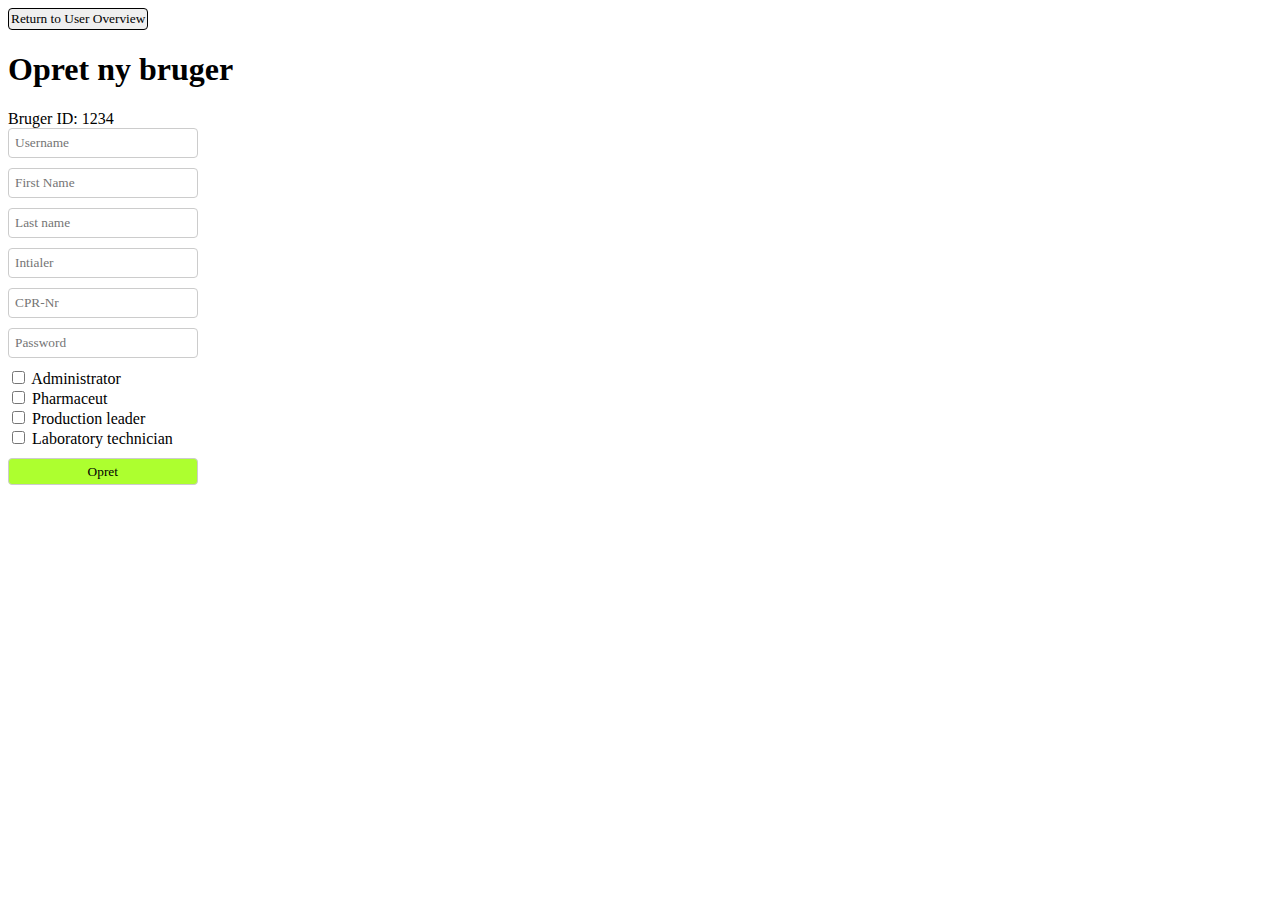
<file: FrontEnd/CreateUser.html>
<!DOCTYPE html>
<html lang="en">
<form action="ShowAllUsers.html">
    <input id="returnButton" type="submit" value="Return to User Overview"><br>
</form>
<head>
    <link rel="stylesheet" type="text/css" href="Style.css">
    <meta charset="UTF-8">

    <title>Opret bruger</title>

</head>
<body>

<h1>Opret ny bruger</h1>
<!-- Text fields for user-->
<form action="brugeroversigt.html">
    <label>Bruger ID: 1234</label><br>
    <input type="text" placeholder="Username"><br>
    <input type="text" placeholder="First Name"><br>
    <input type="text" placeholder="Last name"><br>
    <input type="text" placeholder="Intialer"><br> <!-- skal potentielt ikke være her  -->
    <input type="text" placeholder="CPR-Nr"><br>
    <input type="text" placeholder="Password"><br>



<!-- checkbox for roles-->
        <input type="checkbox" id="Administrator" value="Administrator">
        <label for="Administrator">Administrator</label><br>
        <input type="checkbox" id="Pharmaceut" value="’Pharmaceut’">
        <label for="Pharmaceut">Pharmaceut</label><br>
        <input type="checkbox" id="Production leader" value="Production leader">
        <label for="Production leader">Production leader</label><br>
        <input type="checkbox" id="Laboratory technician" value="Laboratory technician">
        <label for="Laboratory technician">Laboratory technician</label>


</form>
<form>
    <input id="submitButton" type="submit" class="primarybutton" value="Opret">
</form>
</body>
</html>
</file>
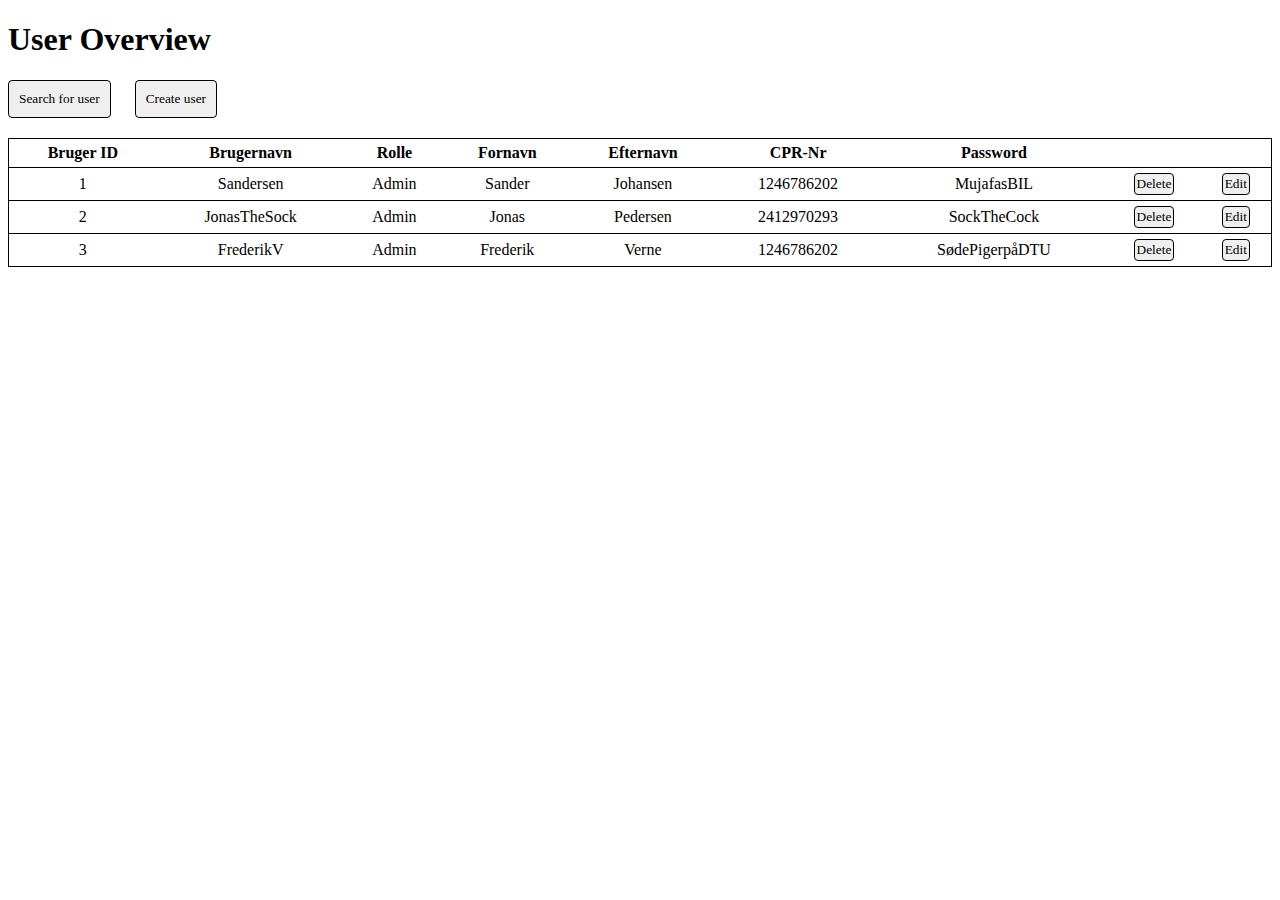
<file: FrontEnd/ShowAllUsers.html>
<!DOCTYPE html>
<html lang="en">
<head>
    <link rel="stylesheet" type="text/css" href="Style.css">
    <meta charset="UTF-8">
    <title>UserOverview</title>
</head>
<body>

<h1>User Overview</h1>

<!-- En knap der sender dig til en anden side, uden at bruge JavasScript-->
<div class="button-container">
    <form action="UserSearch.html" >
        <input type="submit" value="Search for user">
    </form>
    <form action="CreateUser.html">
        <input type="submit" value="Create user">
    </form>
</div>


<!-- Statisk tabel over brugere -->
<table>
    <tr>
        <th>Bruger ID</th>
        <th>Brugernavn</th>
        <th>Rolle</th>
        <th>Fornavn</th>
        <th>Efternavn</th>
        <th>CPR-Nr</th>
        <th>Password</th>

        <th colspan="2"></th> <!-- Ekstra tom celle, så de matcher tabelstørrelsen-->
    </tr>

    <!-- Bruger 1 -->
    <tr>
        <td>1</td>
        <td>Sandersen</td>
        <td>Admin</td>
        <td>Sander</td>
        <td>Johansen</td>
        <td>1246786202</td>
        <td>MujafasBIL</td>


        <!-- Vi kan tilføje andre elementer inde i en celle, i stedet for tekst -->
        <td>
            <form>
                <input type="submit" value="Delete">
            </form>
        </td>
        <td>
            <form>
                <input type="submit" value="Edit">
            </form>
        </td>
    </tr>

    <!-- Bruger 2 -->
    <tr>
        <td>2</td>
        <td>JonasTheSock</td>
        <td>Admin</td>
        <td>Jonas</td>
        <td>Pedersen</td>
        <td>2412970293</td>
        <td>SockTheCock</td>
        <td>
            <form>
                <input type="submit" value="Delete">
            </form>
        </td>
        <td>
            <form>
                <input type="submit" value="Edit">
            </form>
        </td>
    </tr>


<!-- Bruger 3 -->
<tr>
    <td>3</td>
    <td>FrederikV</td>
    <td>Admin</td>
    <td>Frederik</td>
    <td>Verne</td>
    <td>1246786202</td>
    <td>SødePigerpåDTU</td>


    <!-- Vi kan tilføje andre elementer inde i en celle, i stedet for tekst -->
    <td>
        <form>
            <input type="submit" value="Delete">
        </form>
    </td>
    <td>
        <form>
            <input type="submit" value="Edit">
        </form>
    </td>
</tr>
</table>
</body>
</html>
</file>
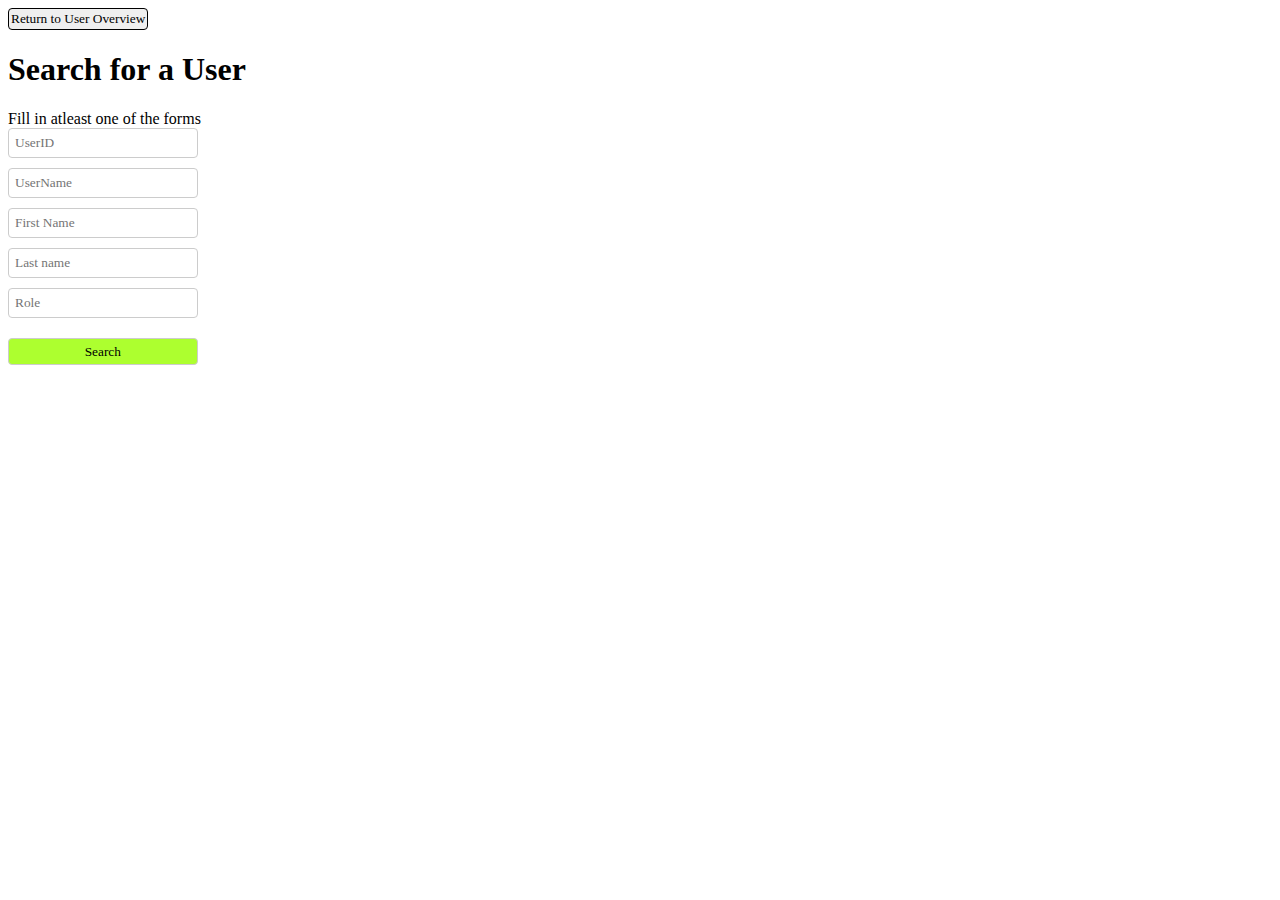
<file: FrontEnd/UserSearch.html>
<!DOCTYPE html>
<html lang="en">
<form action="ShowAllUsers.html">
    <input id="returnButton" type="submit" value="Return to User Overview"><br>
</form>
<head>
    <link rel="stylesheet" type="text/css" href="Style.css">
    <meta charset="UTF-8">
    <title>Title</title>
</head>
<body>
<h1> Search for a User</h1>
<label>Fill in atleast one of the forms</label><br>
<input type="text" placeholder="UserID"><br>
<input type="text" placeholder="UserName"><br>
<input type="text" placeholder="First Name"><br>
<input type="text" placeholder="Last name"><br>
<input type="text" placeholder="Role"><br>
<input id="submitButton" type="submit" value="Search">



</body>
</html>
</file>
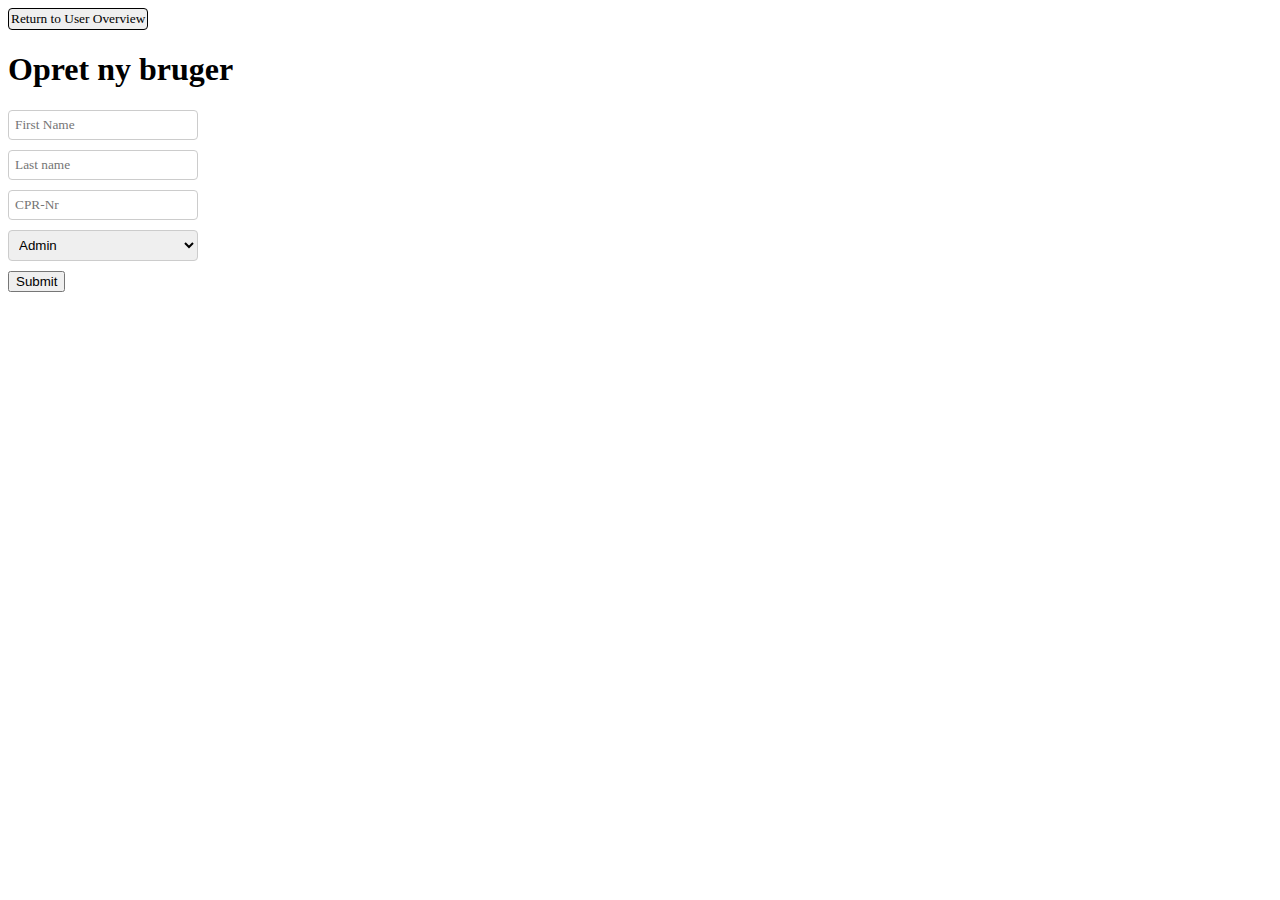
<file: src/main/webapp/CreateUser.html>
<!DOCTYPE html>
<html lang="en">
<form action="index.html">
    <input id="returnButton" type="submit" value="Return to User Overview"><br>
</form>
<head>
    <link rel="stylesheet" type="text/css" href="Style.css">
    <script src="jquery-3.3.1.js"></script>
    <script src="Agent.js"></script>
    <meta charset="UTF-8">

    <title>Opret bruger</title>

</head>
<body>

<h1>Opret ny bruger</h1>
<!-- Text fields for user-->
<form id="myForm" class="form" action="javascript:addUser()">
    <input type="text" placeholder="First Name" id="firstname"><br>
    <input type="text" placeholder="Last name" id="lastname"><br>
   <!-- <input type="text" placeholder="Intialer" id="initials"><br>  skal potentielt ikke være her  -->
    <input type="text" placeholder="CPR-Nr" id="cpr"><br>
<!--    <input type="text" placeholder="Password" id="password"><br>-->



<!-- checkbox for roles
       <input type="checkbox" id="Administrator" value="Administrator">
        <label for="Administrator">Administrator</label><br>
        <input type="checkbox" id="Pharmaceut" value="’Pharmaceut’">
        <label for="Pharmaceut">Pharmaceut</label><br>
        <input type="checkbox" id="Production leader" value="Production leader">
        <label for="Production leader">Production leader</label><br>
        <input type="checkbox" id="Laboratory technician" value="Laboratory technician">
        <label for="Laboratory technician">Laboratory technician</label>
-->

    <select id="roller">
        <option value="Admin">Admin</option>
        <option value="Pharmaceut">Pharmaceut</option>
        <option value="Produktionsleder">Produktionsleder</option>
        <option value="Laborant">Laborant</option>
    </select>
<div></div>
    <button type="submit">Submit</button>
</form>
<div id="Message"></div>


<script src="api.js">
</script>
</body>
</html>
</file>
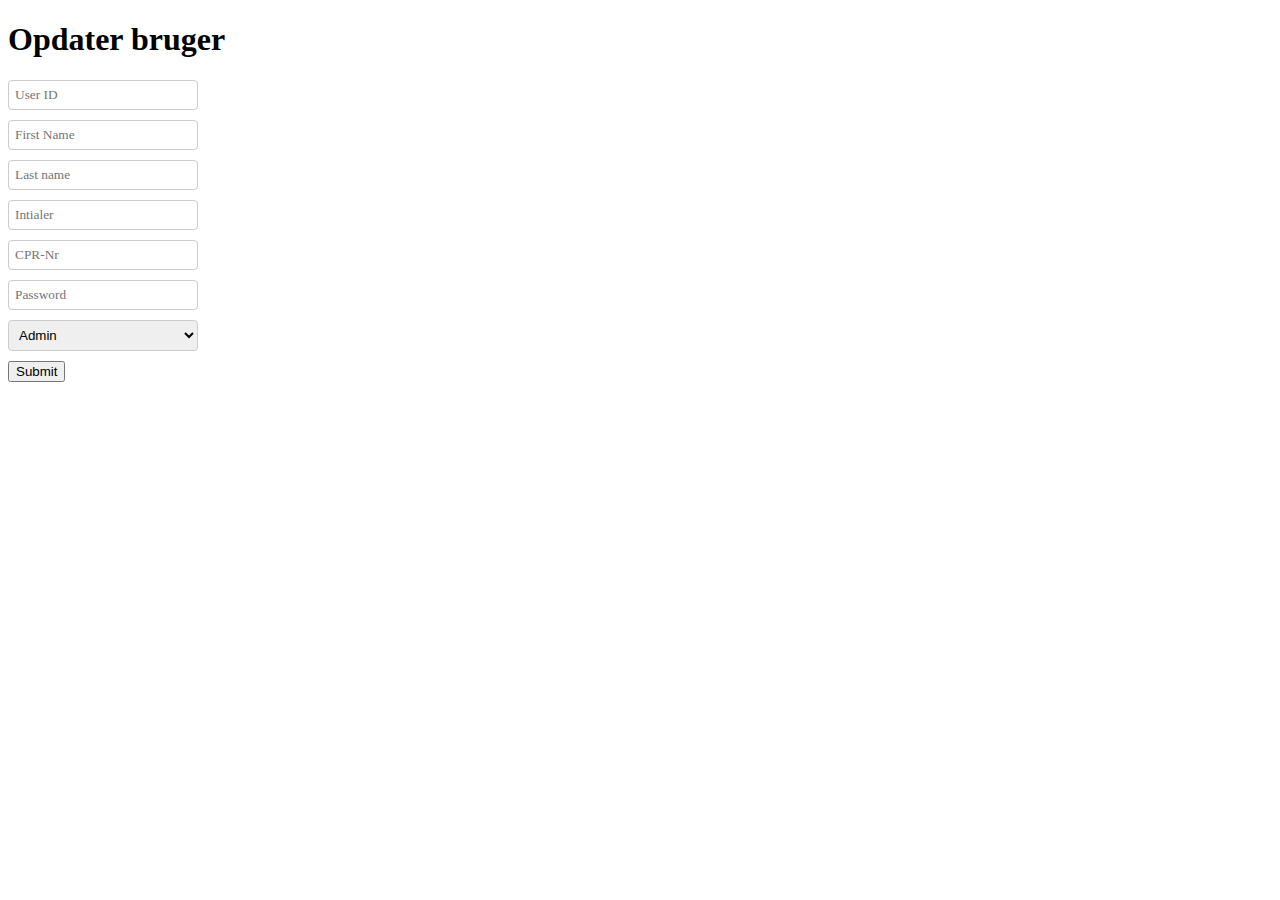
<file: src/main/webapp/UpdateUser.html>
<!DOCTYPE html>
<html lang="en">
<head>
    <link rel="stylesheet" type="text/css" href="Style.css">
    <script src="jquery-3.3.1.js"></script>
    <script src="Agent.js"></script>
    <script src="api.js"></script>
    <meta charset="UTF-8">
    <title>Update User</title>
</head>
<body>


<h1>Opdater bruger</h1>
<!-- Text fields for user-->
<form id="editUser" class="form" action="javascript:updateUser()">
    <input type="text" placeholder="User ID" id="userid"><br>
    <input type="text" placeholder="First Name" id="firstname"><br>
    <input type="text" placeholder="Last name" id="lastname"><br>
    <input type="text" placeholder="Intialer" id="initials"><br> <!-- skal potentielt ikke være her  -->
    <input type="text" placeholder="CPR-Nr" id="cpr"><br>
    <input type="text" placeholder="Password" id="password"><br>

<!--    <input type="checkbox" id="Administrator" value="Administrator">
    <label for="Administrator">Administrator</label><br>
    <input type="checkbox" id="Pharmaceut" value="’Pharmaceut’">
    <label for="Pharmaceut">Pharmaceut</label><br>
    <input type="checkbox" id="Production leader" value="Production leader">
    <label for="Production leader">Production leader</label><br>
    <input type="checkbox" id="Laboratory technician" value="Laboratory technician">
    <label for="Laboratory technician">Laboratory technician</label>-->

        <select id="roller">
            <option value="admin">Admin</option>
            <option value="pharmaceut">Pharmaceut</option>
            <option value="produktionsleder">Produktionsleder</option>
            <option value="laborant">Laborant</option>
        </select>

    <div></div>
    <button type="submit">Submit</button>
</form>
</body>

</html>
</file>
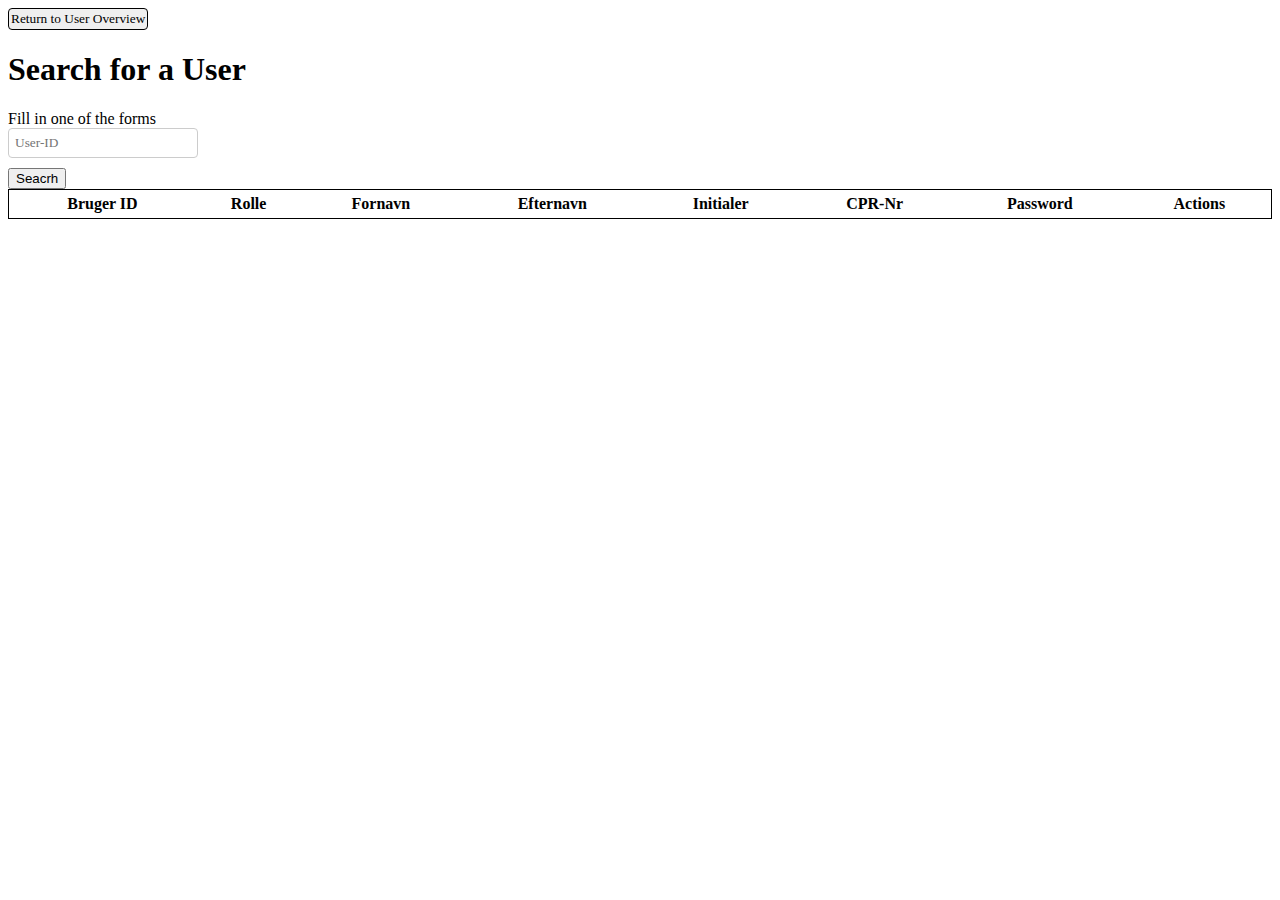
<file: src/main/webapp/UserSearch.html>
<!DOCTYPE html>
<html lang="en">
<form action="index.html">
    <input id="returnButton" type="submit" value="Return to User Overview"><br>
</form>
<head>
    <link rel="stylesheet" type="text/css" href="Style.css">
    <script src="jquery-3.3.1.js"></script>
    <script src="Agent.js"></script>
    <script src="api.js"></script>
    <meta charset="UTF-8">
    <title>Title</title>
</head>
<body id="searchBody">
<h1> Search for a User</h1>
<label>Fill in one of the forms</label><br>
<form action="javascript:searchforUser()">
    <input type="text" placeholder="User-ID" id="searchId"><br>
   <!-- <input type="text" placeholder="Role" id="searchRole"><br>
    <input type="text" placeholder="First Name" id="searchFirstName"><br>
    <input type="text" placeholder="Last name" id="searchLastName"><br>
    <input type="text" placeholder="Initials" id="searchIni"><br>-->
    <button type="submit">Seacrh</button>
</form>

<div>
    <table>
        <thead>
        <tr>
            <th>Bruger ID</th>
            <th>Rolle</th>
            <th>Fornavn</th>
            <th>Efternavn</th>
            <th>Initialer</th>
            <th>CPR-Nr</th>
            <th>Password</th>

            <th colspan="2">Actions</th> <!-- Ekstra tom celle, så de matcher tabelstørrelsen-->
        </tr>
        </thead>
        <tbody id="answer">

        </tbody>
    </table>
    <script type="text/javascript">
        $("#answer").on('click', '.editbutton', function () {
                var row = $(this).closest("tr");
                var col2 = row.find(".role").text();
                var col3 = row.find(".firstName").text();
                var col4 = row.find(".lastName").text();
                var col5 = row.find(".ini").text();
                var col6 = row.find(".cpr").text();
                var col7 = row.find(".password").text();

                row.find(".role").html("<input type = text class = editRole>");
                row.find(".firstName").html("<input type = text class = editFirstName>");
                row.find(".lastName").html("<input type = text class = editLastName>");
                row.find(".ini").html("<input type = text class = editIni>");
                row.find(".cpr").html("<input type = text class = editCpr>");
                row.find(".password").html("<input type = text class = editPassword>");

                row.find(".editRole").val(col2);
                row.find(".editFirstName").val(col3);
                row.find(".editLastName").val(col4);
                row.find(".editIni").val(col5);
                row.find(".editCpr").val(col6);
                row.find(".editPassword").val(col7);

                row.find(".deletebutton").remove();
                row.find(".edit").html("<button class = okbutton>ok</button>")
            }
        );
    </script>
    <script>
        $("#answer").on('click', '.okbutton', function() {
                var row = $(this).closest("tr");
                var user = {};
                user.userId = row.find(".userId").text();
                user.role = row.find(".editRole").val();
                user.firstName = row.find(".editFirstName").val();
                user.lastName = row.find(".editLastName").val();
                user.initials = row.find(".editIni").val();
                user.cpr = row.find(".editCpr").val();
                user.password = row.find(".editPassword").val();

                updateUser(user);
            }
        )

    </script>
</div>

</body>
</html>
</file>
<file: FrontEnd/Style.css>
head {
    font-family: "Times New Roman", serif;
}

input {
    font-family: "Times New Roman", serif;
    padding: 2px;
    border: 1px solid black;
    border-radius: 4px;
}

table {
    width: 100%;
    border: 1px solid black;
    border-collapse: collapse;
}

th, td {
    padding: 5px;
    border-bottom: 1px solid black;
    border-top: 1px solid black;
    border-collapse: collapse;
    text-align: center;
}

.button-container form input{
    font-family: "Times New Roman", serif;
    padding: 10px;
    border: 1px solid black;
    border-radius: 4px;
    margin-bottom: 20px;
    margin-right: 20px;
}

.button-container form{
     display: inline;
}


input[type=text]{
    width: 15%;
    padding: 6px;
    line-height: 10pt;
    margin-bottom: 10px ;
    display: inline-block;
    border: 1px solid #ccc;
    box-sizing: border-box;
}

#submitButton[type=submit]:hover {
    background-color: red;

}
#submitButton {
    background-color: greenyellow;
    width: 15%;
    padding: 6px;
    line-height: 10pt;
    margin-top: 10px;
    margin-bottom: 10px ;
    display: inline-block;
    border: 1px solid #ccc;
    box-sizing: border-box;

}
</file>
<file: src/main/webapp/Style.css>
head {
    font-family: "Times New Roman", serif;
}

input {
    font-family: "Times New Roman", serif;
    padding: 2px;
    border: 1px solid black;
    border-radius: 4px;
}

table {
    width: 100%;
    border: 1px solid black;
    border-collapse: collapse;
}

th, td {
    padding: 5px;
    border-bottom: 1px solid black;
    border-top: 1px solid black;
    border-collapse: collapse;
    text-align: center;
}

.button-container form input{
    font-family: "Times New Roman", serif;
    padding: 10px;
    border: 1px solid black;
    border-radius: 4px;
    margin-bottom: 20px;
    margin-right: 20px;
}

.button-container form{
     display: inline;
}



input[type=text]{
    width: 15%;
    padding: 6px;
    line-height: 10pt;
    margin-bottom: 10px ;
    display: inline-block;
    border: 1px solid #ccc;
    box-sizing: border-box;
}

#userTableBody input[type=text]{
    width: 100%;
    padding: 6px;
    line-height: 10pt;
    margin-bottom: 10px ;
    display: inline-block;
    border: 1px solid #ccc;
    box-sizing: border-box;
}

#answer input[type=text]{
    width: 100%;
    padding: 6px;
    line-height: 10pt;
    margin-bottom: 10px ;
    display: inline-block;
    border: 1px solid #ccc;
    box-sizing: border-box;
}

#submitButton[type=submit]:hover {
    background-color: red;

}
#submitButton {
    background-color: greenyellow;
    width: 15%;
    padding: 6px;
    line-height: 10pt;
    margin-top: 10px;
    margin-bottom: 10px ;
    display: inline-block;
    border: 1px solid #ccc;
    box-sizing: border-box;

}

select {
    width: 15%;
    padding: 6px;
    line-height: 10pt;
    margin-bottom: 10px ;
    display: inline-block;
    border: 1px solid #ccc;
    box-sizing: border-box;
    border-radius: 4px;
}
</file>
